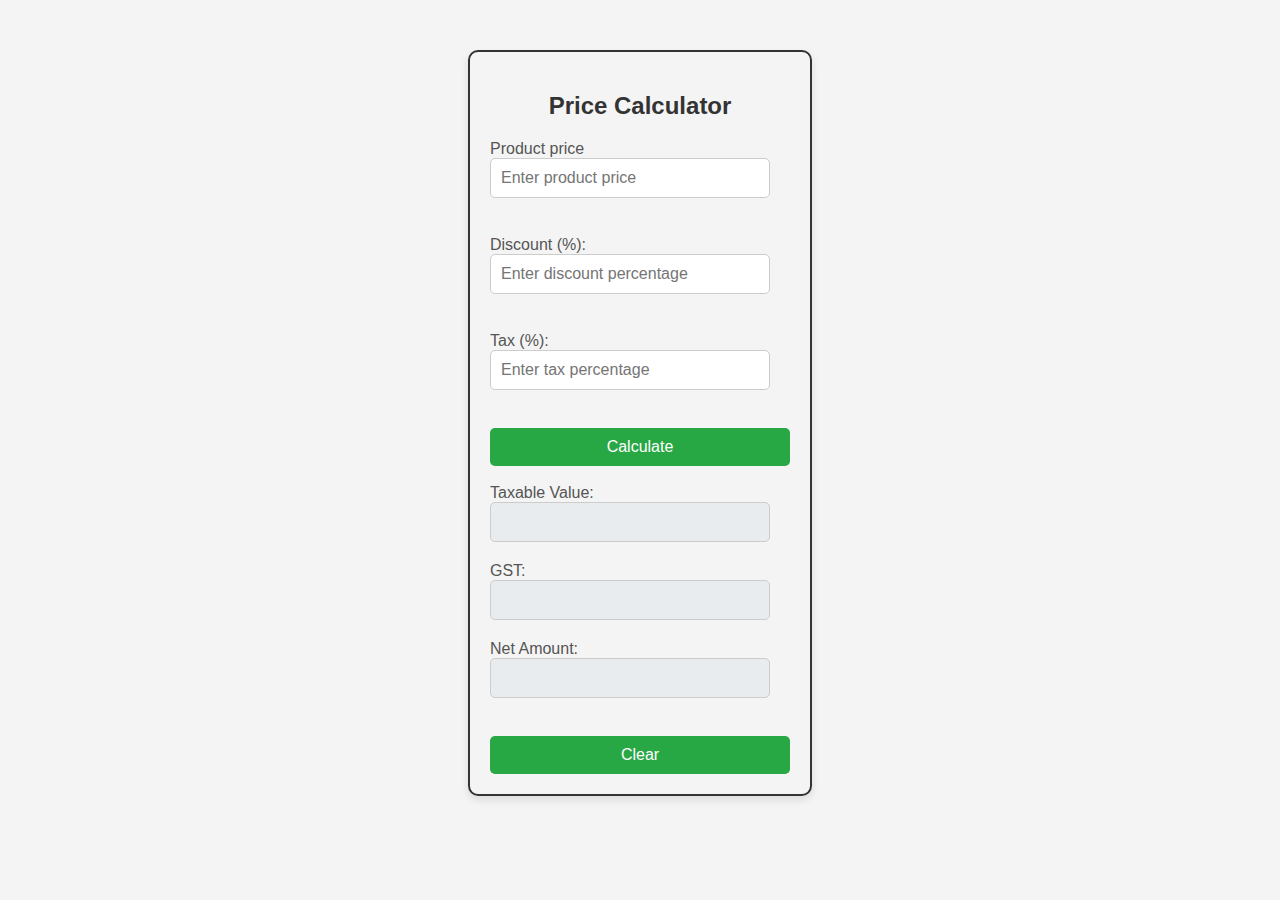
<file: index.html>
<!DOCTYPE html>
<html lang="en">
<head>
    <meta charset="UTF-8">
    <meta name="viewport" content="width=device-width, initial-scale=1.0">
    <title>Price Calculator</title>
    <link rel="stylesheet" href="index.css">
    <script src="calculate.js"></script> 
</head>
<body class="container">
    
    <h2>Price Calculator</h2>

    <label for="price">Product price</label><br>
    <input type="number" id="price" placeholder="Enter product price"><br><br>

    <label for="discount">Discount (%):</label>
    <input type="number" id="discount" placeholder="Enter discount percentage"><br><br>
    <label for="Tax">Tax (%):</label>
    <input type="number" id="tax" placeholder="Enter tax percentage"><br><br>
    

    <button onclick="calculate()">Calculate</button><br><br>
    <label for="Taxable Value">Taxable Value:</label>
    <input type="text" id="Taxable Value" readonly><br>
    <label for="GST">GST:</label>
    <input type="text" id="GST" readonly><br>

    <label for="result">Net Amount:</label>
    <input type="text" id="result" readonly><br><br>
    <button onclick="clearFields()">Clear</button> 

</body>
</html>
</file>
<file: index.css>
body {
    display: flexbox;
    font-family: Arial, sans-serif;
    background-color: #f4f4f4;
    size: 400px;
    justify-content: center;
    align-items: center;
    height: 100vh;
    margin: 20px;
    background-origin: padding-box;
    border: #218838;
    box-shadow: #333;
    width: 200px;
    padding-top: 20px;
    padding-left: 30px;
    border: 20px 30px;
    flex-direction: row;

}

.container {
    display: flexbox;
    width: 300px;
    height: auto;
    margin: 50px auto;
    padding: 20px;
    border: 2px solid #333;
    border-radius: 10px;
    box-shadow: 0 4px 8px rgba(0, 0, 0, 0.1);

}

h2 {
    text-align: center;
    color: #333;
}

label {
    font-size: 16px;
    color: #555;
    margin-bottom: 5px;
}

input[type="number"],
input[type="text"] {
    width: calc(100% - 20px);
    padding: 10px;
    margin-bottom: 20px;
    border: 1px solid #ccc;
    border-radius: 5px;
    font-size: 16px;
    box-sizing: border-box;
}

button {
    width: 100%;
    background-color: #28a745;
    color: white;
    padding: 10px;
    border: none;
    border-radius: 5px;
    font-size: 16px;
    cursor: pointer;
}

button:hover {
    background-color: #218838;
}

input[readonly] {
    background-color: #e9ecef;
    cursor: not-allowed;
}
</file>
